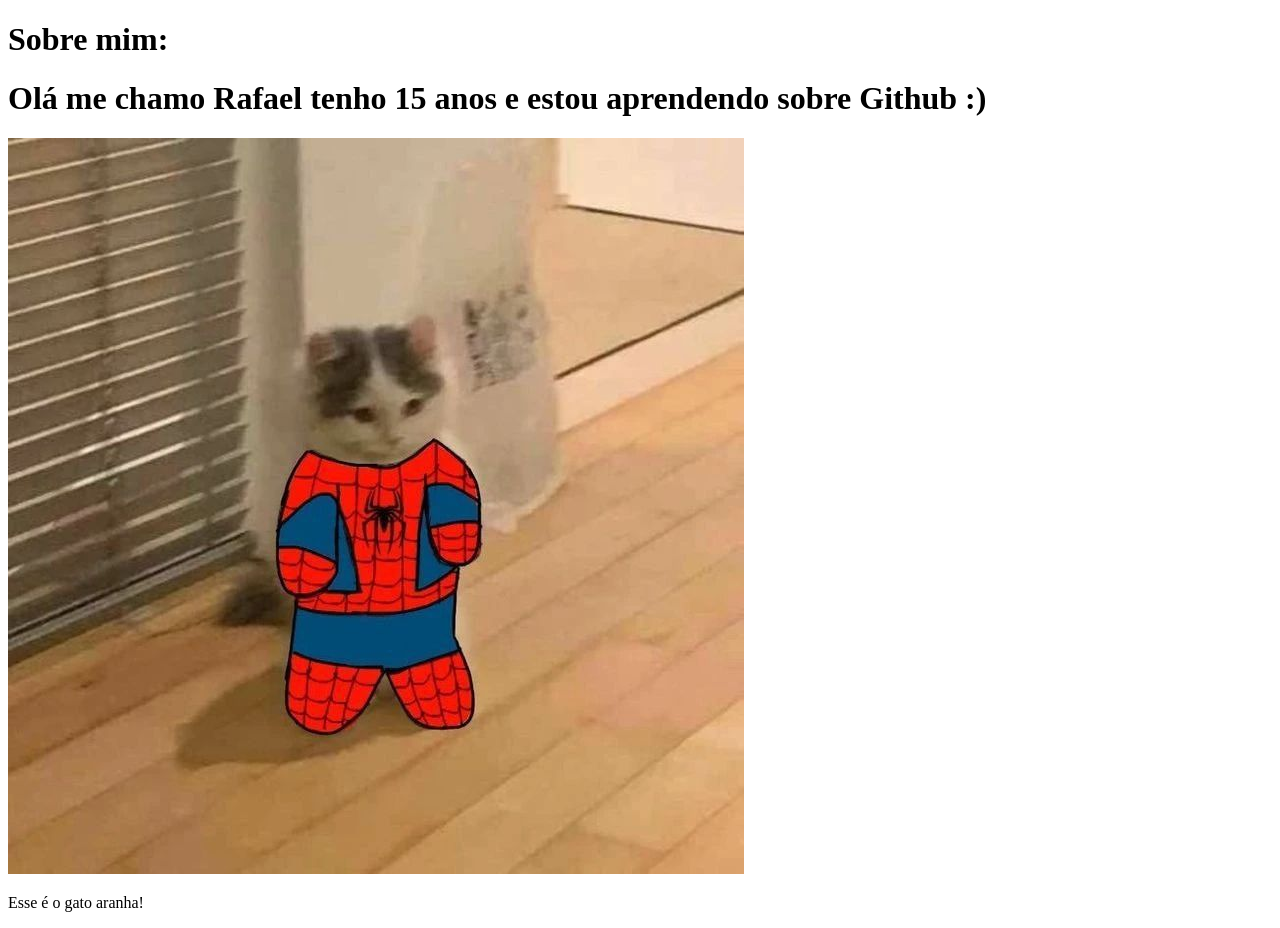
<file: Aula1 - git_github_07_08/index.html>
<!DOCTYPE html>
<html lang="en">
<head>
    <meta charset="UTF-8">
    <title>Site no Git</title>
</head>
<body>
    <h1>Sobre mim:</h1>
    <h1>Olá me chamo Rafael tenho 15 anos e estou aprendendo sobre Github :)</h1>
    <img  src="Atividade1/gatoranha.jpg" alt="">
    <p>Esse é o gato aranha!</p>
</body>
</html>
</file>
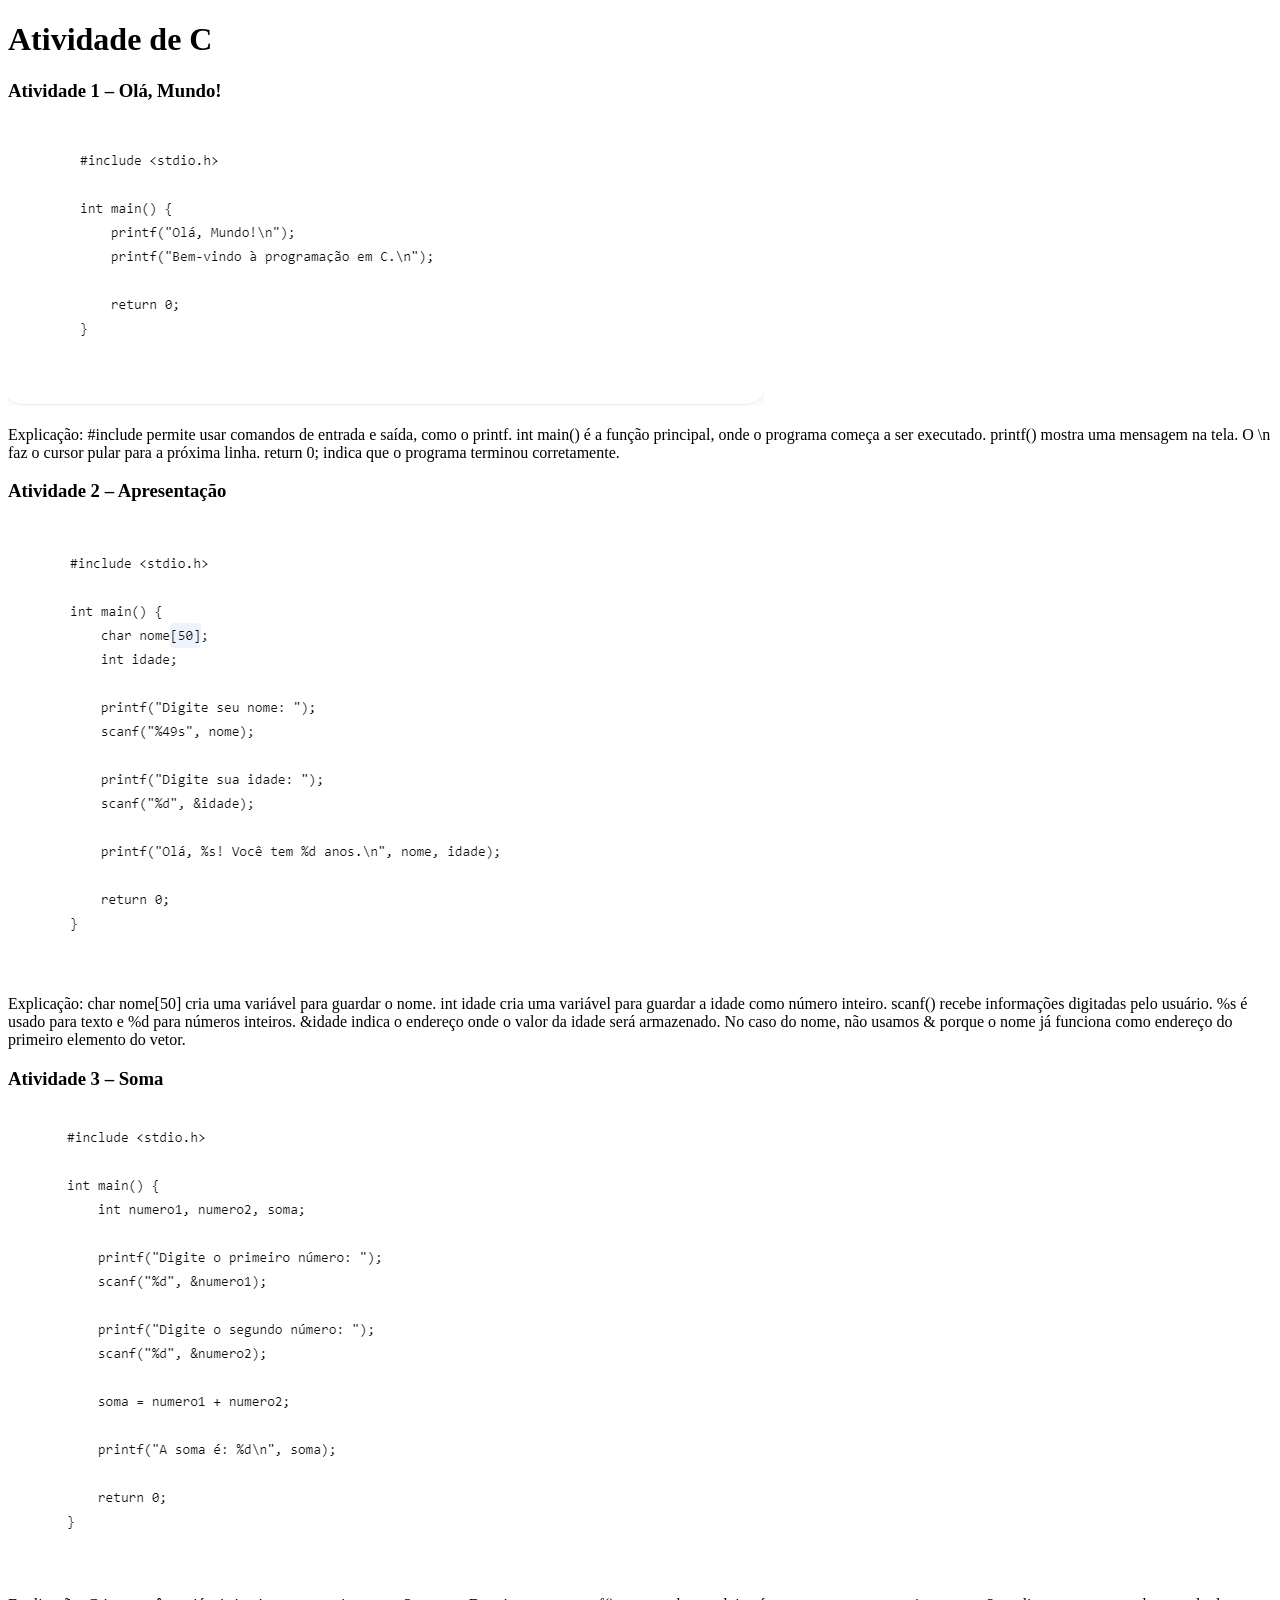
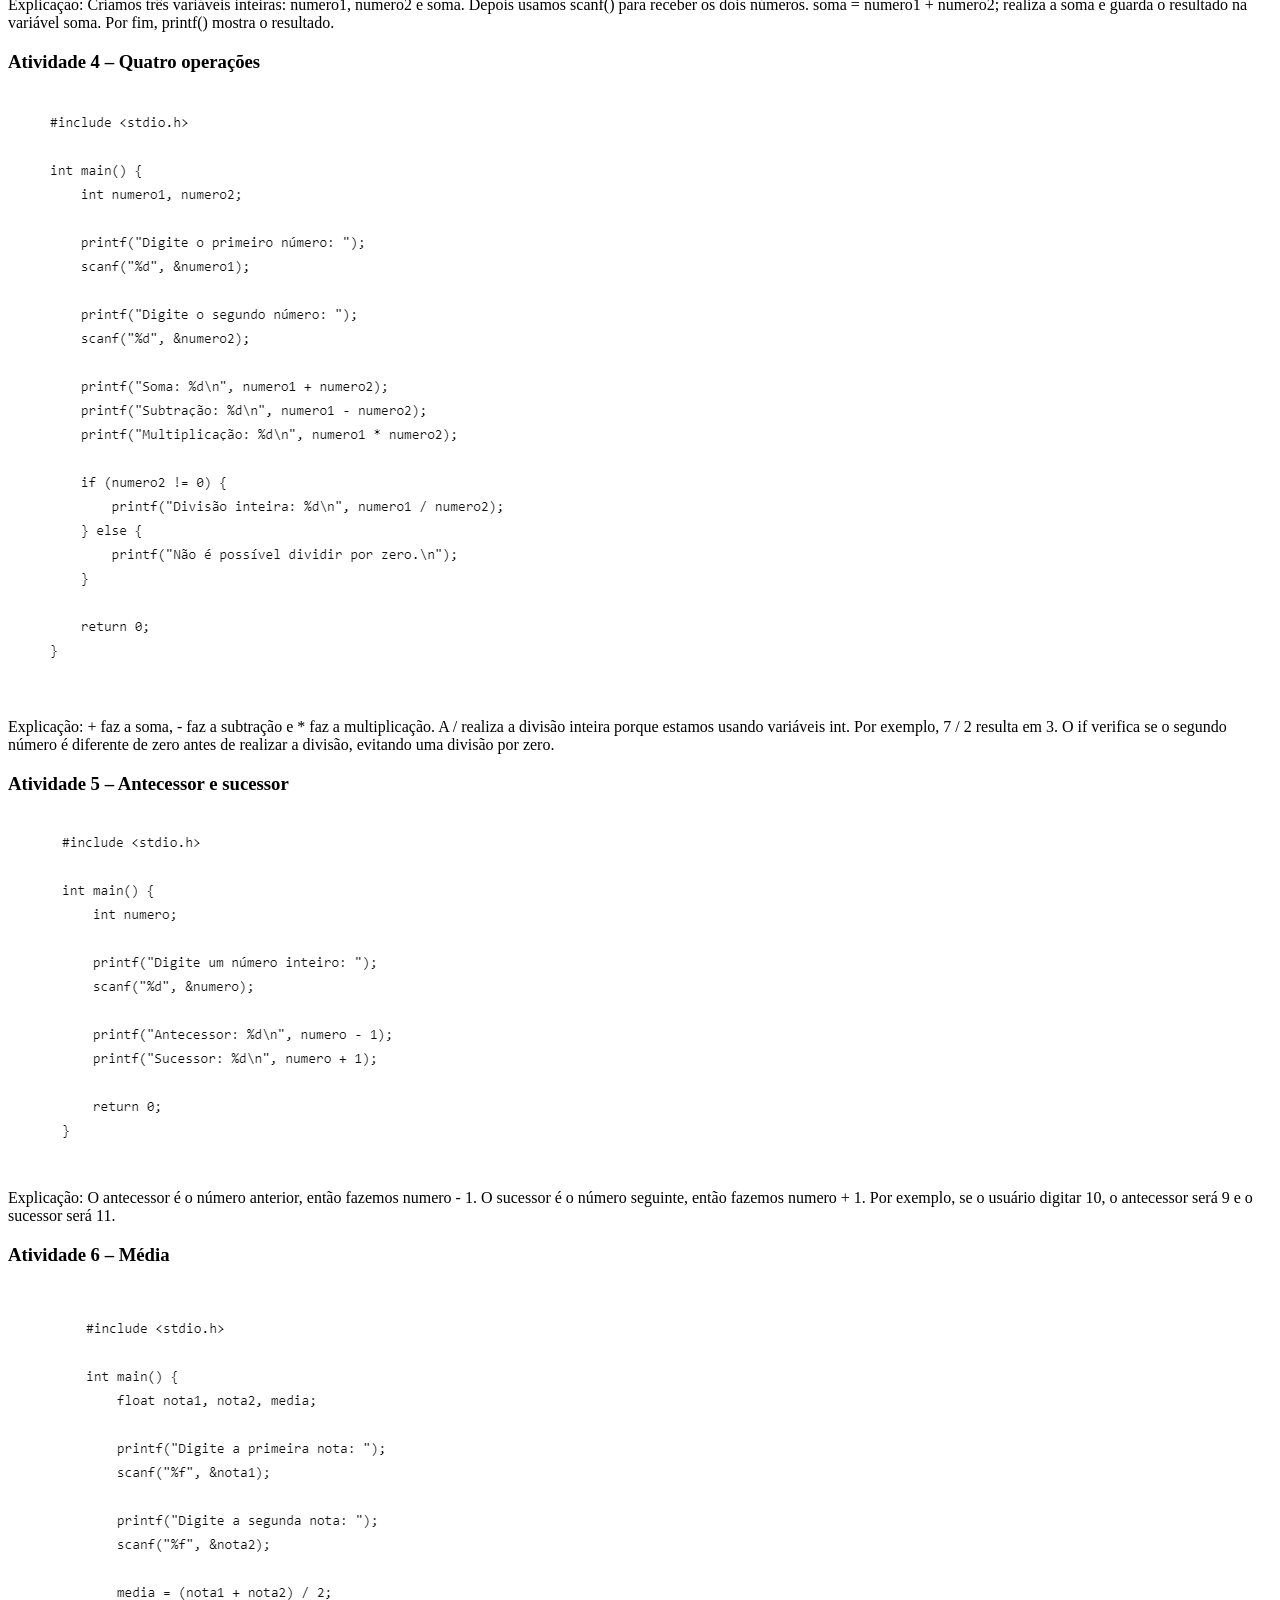
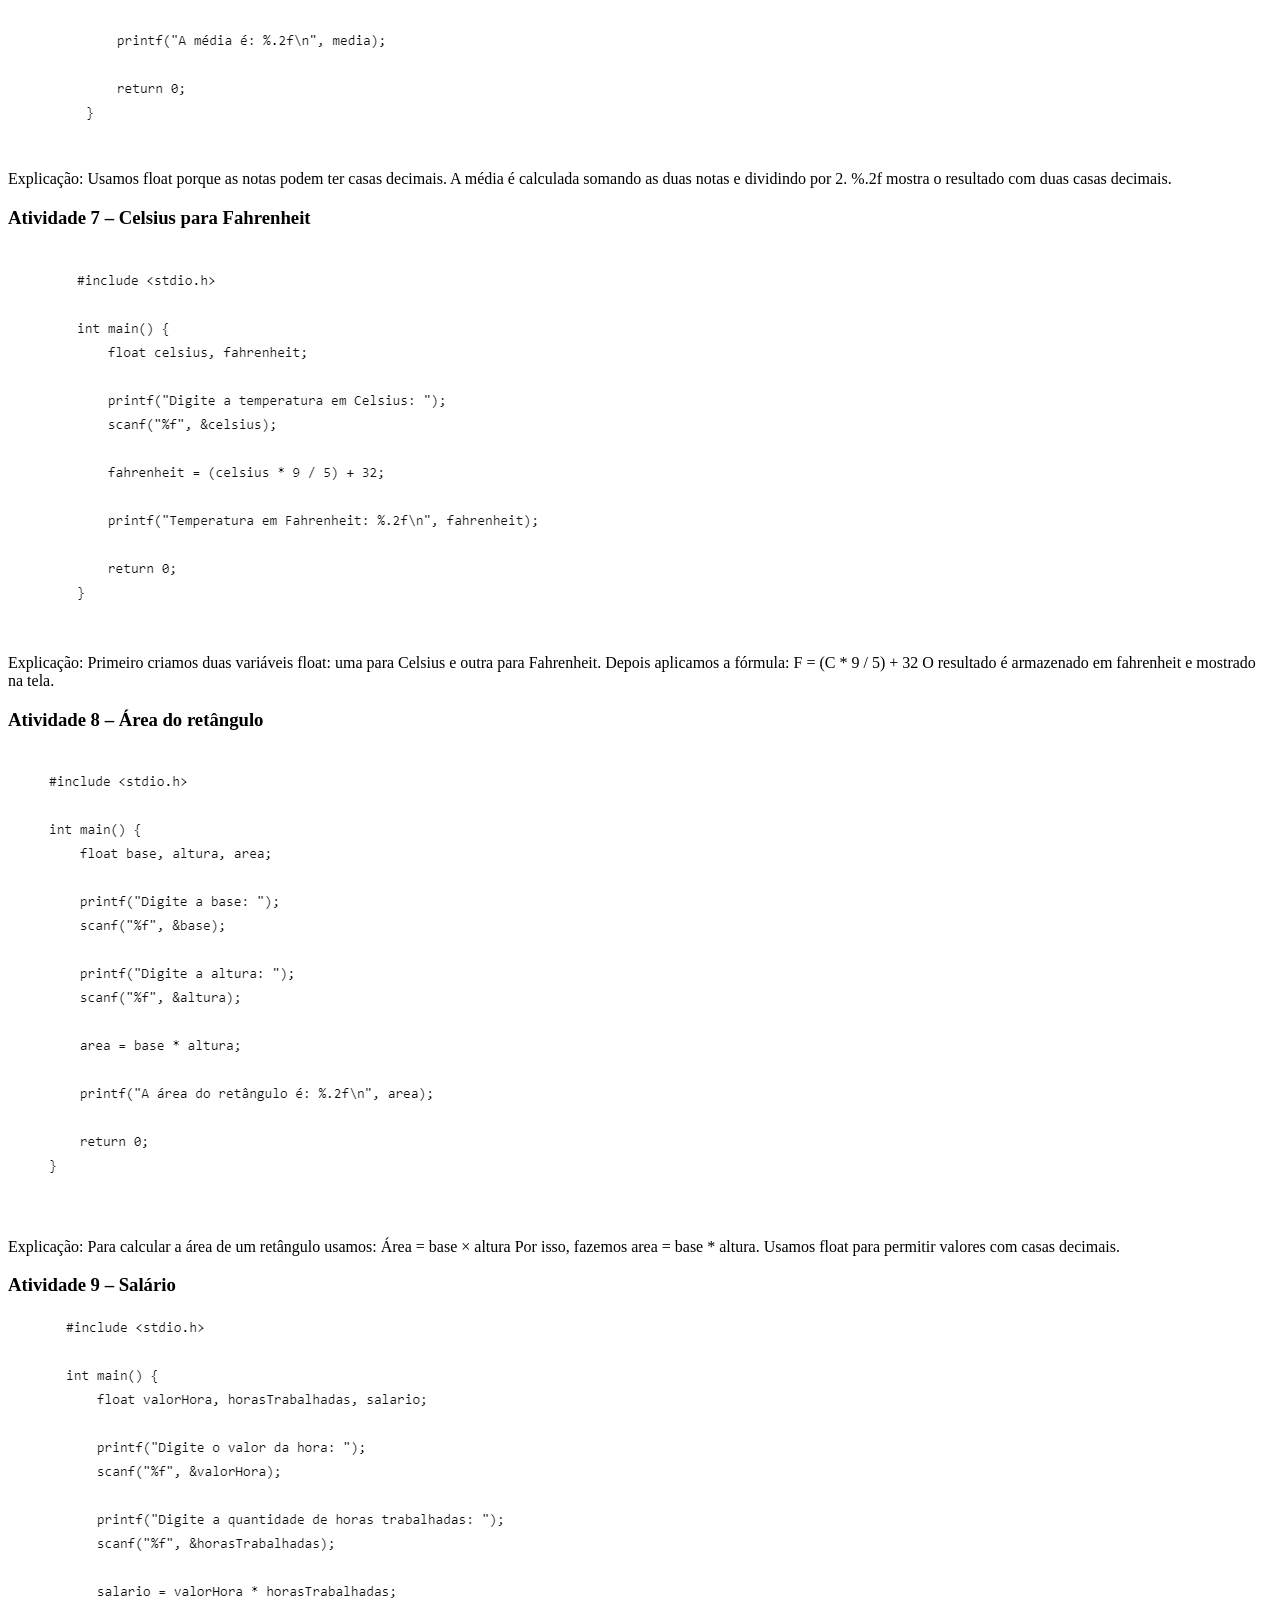
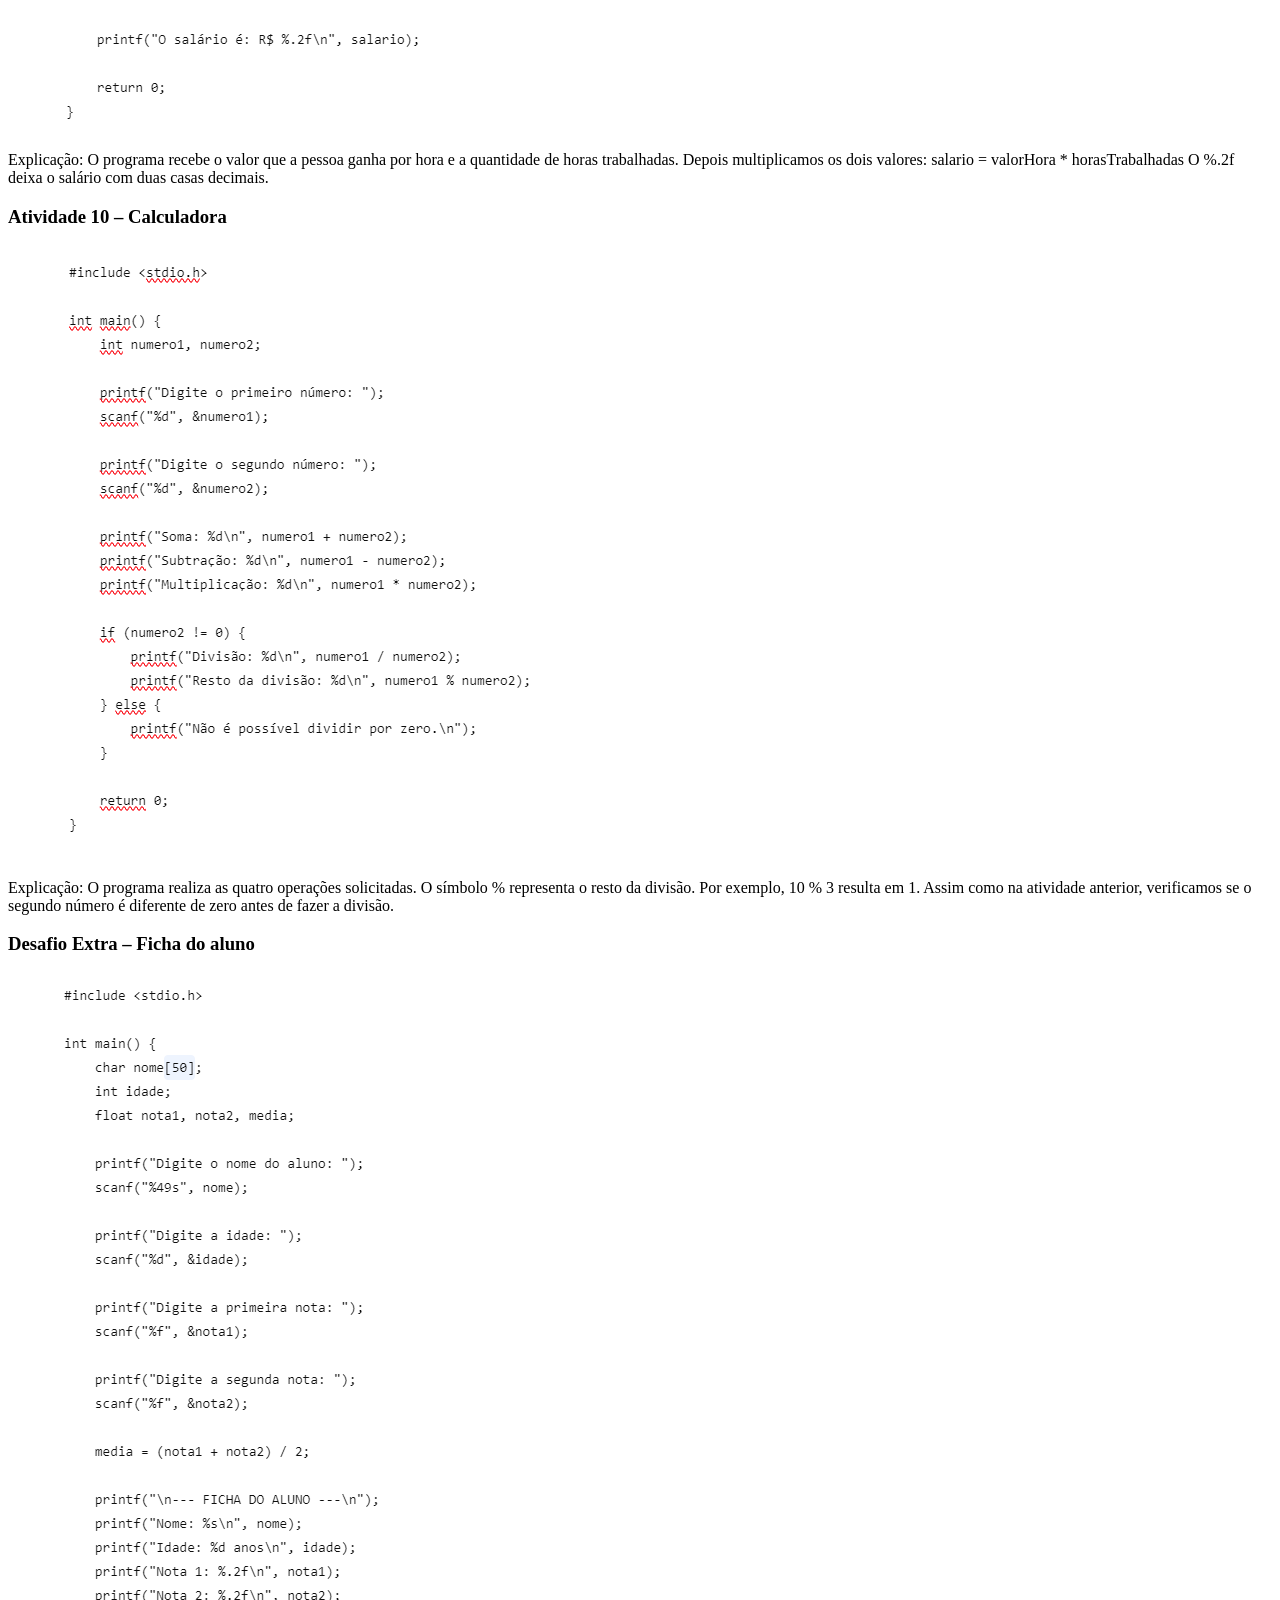
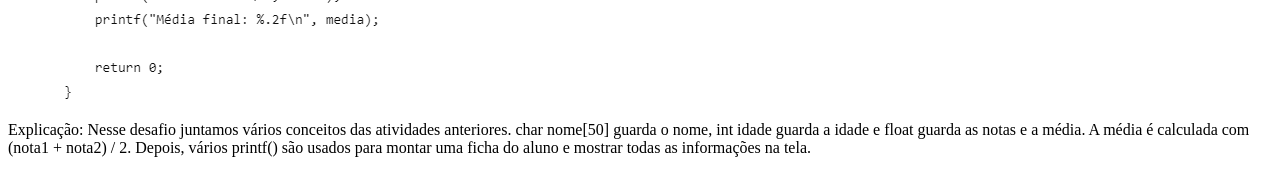
<file: Aula1 - git_github_07_08/Atividade 2/index.html>
<!DOCTYPE html>
<html lang="pt-br">

<head>
    <meta charset="UTF-8">
    <meta name="viewport" content="width=device-width, initial-scale=1.0">
    <title>Document</title>
</head>

<body>
    <h1>Atividade de C</h1>
    <h3>Atividade 1 – Olá, Mundo!</h3>
    <img src="img/1.PNG" alt="">
    <p>Explicação:
        #include <stdio.h> permite usar comandos de entrada e saída, como o printf.

            int main() é a função principal, onde o programa começa a ser executado.

            printf() mostra uma mensagem na tela. O \n faz o cursor pular para a próxima linha.

            return 0; indica que o programa terminou corretamente.</p>
    <h3>Atividade 2 – Apresentação</h3>
    <img src="img/2.PNG" alt="">
    <p>Explicação:
        char nome[50] cria uma variável para guardar o nome.

        int idade cria uma variável para guardar a idade como número inteiro.

        scanf() recebe informações digitadas pelo usuário.

        %s é usado para texto e %d para números inteiros.

        &idade indica o endereço onde o valor da idade será armazenado. No caso do nome, não usamos & porque o nome já
        funciona como endereço do primeiro elemento do vetor.</p>
    <h3>Atividade 3 – Soma</h3>
    <img src="img/3.PNG" alt="">
    <p>Explicação:
        Criamos três variáveis inteiras: numero1, numero2 e soma.

        Depois usamos scanf() para receber os dois números.

        soma = numero1 + numero2; realiza a soma e guarda o resultado na variável soma.

        Por fim, printf() mostra o resultado.</p>
    <h3>Atividade 4 – Quatro operações</h3>
    <img src="img/4.PNG" alt="">
    <p>Explicação:
        + faz a soma, - faz a subtração e * faz a multiplicação.

        A / realiza a divisão inteira porque estamos usando variáveis int. Por exemplo, 7 / 2 resulta em 3.

        O if verifica se o segundo número é diferente de zero antes de realizar a divisão, evitando uma divisão por
        zero.</p>
    <h3>Atividade 5 – Antecessor e sucessor</h3>
    <img src="img/5.PNG" alt="">
    <p>Explicação:
        O antecessor é o número anterior, então fazemos numero - 1.

        O sucessor é o número seguinte, então fazemos numero + 1.

        Por exemplo, se o usuário digitar 10, o antecessor será 9 e o sucessor será 11.</p>
    <h3>Atividade 6 – Média</h3>
    <img src="img/6.PNG" alt="">
    <p>Explicação:
        Usamos float porque as notas podem ter casas decimais.

        A média é calculada somando as duas notas e dividindo por 2.

        %.2f mostra o resultado com duas casas decimais.</p>
    <h3>Atividade 7 – Celsius para Fahrenheit</h3>
    <img src="img/7.PNG" alt="">
    <p>Explicação:
        Primeiro criamos duas variáveis float: uma para Celsius e outra para Fahrenheit.

        Depois aplicamos a fórmula:

        F = (C * 9 / 5) + 32

        O resultado é armazenado em fahrenheit e mostrado na tela.</p>
    <h3>Atividade 8 – Área do retângulo</h3>
    <img src="img/8.PNG" alt="">
    <p>Explicação:
        Para calcular a área de um retângulo usamos:

        Área = base × altura

        Por isso, fazemos area = base * altura.

        Usamos float para permitir valores com casas decimais.</p>
    <h3>Atividade 9 – Salário</h3>
    <img src="img/9.PNG" alt="">
    <p>Explicação:
        O programa recebe o valor que a pessoa ganha por hora e a quantidade de horas trabalhadas.

        Depois multiplicamos os dois valores:

        salario = valorHora * horasTrabalhadas

        O %.2f deixa o salário com duas casas decimais.</p>
    <h3>Atividade 10 – Calculadora</h3>
    <img src="img/10.PNG" alt="">
    <p>Explicação:
        O programa realiza as quatro operações solicitadas.

        O símbolo % representa o resto da divisão. Por exemplo, 10 % 3 resulta em 1.

        Assim como na atividade anterior, verificamos se o segundo número é diferente de zero antes de fazer a divisão.
    </p>
    <h3>Desafio Extra – Ficha do aluno</h3>
    <img src="img/11.PNG" alt="">
    <p>Explicação:
        Nesse desafio juntamos vários conceitos das atividades anteriores.

        char nome[50] guarda o nome, int idade guarda a idade e float guarda as notas e a média.

        A média é calculada com (nota1 + nota2) / 2.

        Depois, vários printf() são usados para montar uma ficha do aluno e mostrar todas as informações na tela.</p>

</body>

</html>
</file>
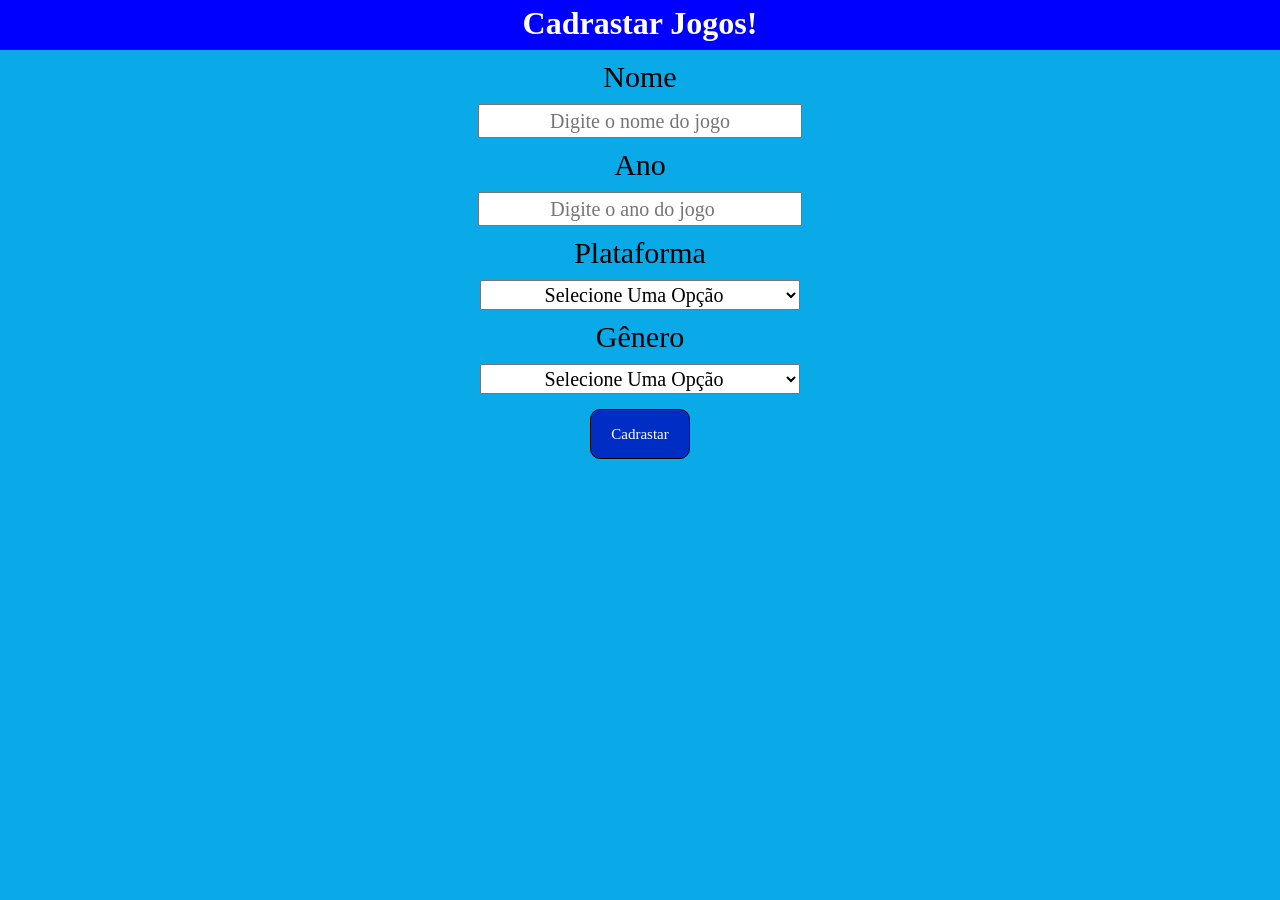
<file: Sites HTML/Site Cadrasto de Jogos/index.html>
<!DOCTYPE html>
<html lang="pt-br">

<head>
    <link rel="stylesheet" href="css.css">
    <title>Cadrasto de Jogos</title>
</head>

<body>
    <header>
        <h1>Cadrastar Jogos!</h1>
    </header>
    <div class="cad">
        <label for="">Nome</label>
        <input id="nome" type="text" placeholder="Digite o nome do jogo">
        <label for="ano">Ano</label>
        <input id="ano" type="number" placeholder="Digite o ano do jogo">
        <label for="plataforma">Plataforma</label>
        <select name="plataforma">
            <option value="sel">Selecione Uma Opção</option>
            <option value="cel">Celular</option>
            <option value="pc">Computador</option>
            <option value="con">Console</option>
        </select>
        <label for="genero">Gênero</label>
        <select name="genero">
            <option value="sel">Selecione Uma Opção</option>
            <option value="acao">Ação</option>
            <option value="aven">Aventura</option>
            <option value="rpg">RPG</option>
        </select>
        <button class="botao" onclick="botao()">Cadrastar</button>
    </div>
    <div class="tab">
        <table>
            <thead>
                <tr>
                    <th>Nome</th>
                    <th>Ano</th>
                    <th>Plataforma</th>
                    <th>Gênero</th>
                </tr>
            </thead>

            <tbody id="tabelaJogos">
                <!-- Isso pra ficar com a linha horizontal o js cria o formato da tabela-->
            </tbody>
        </table>

    </div>
    <script src="js.js"></script>
</body>

</html>
</file>
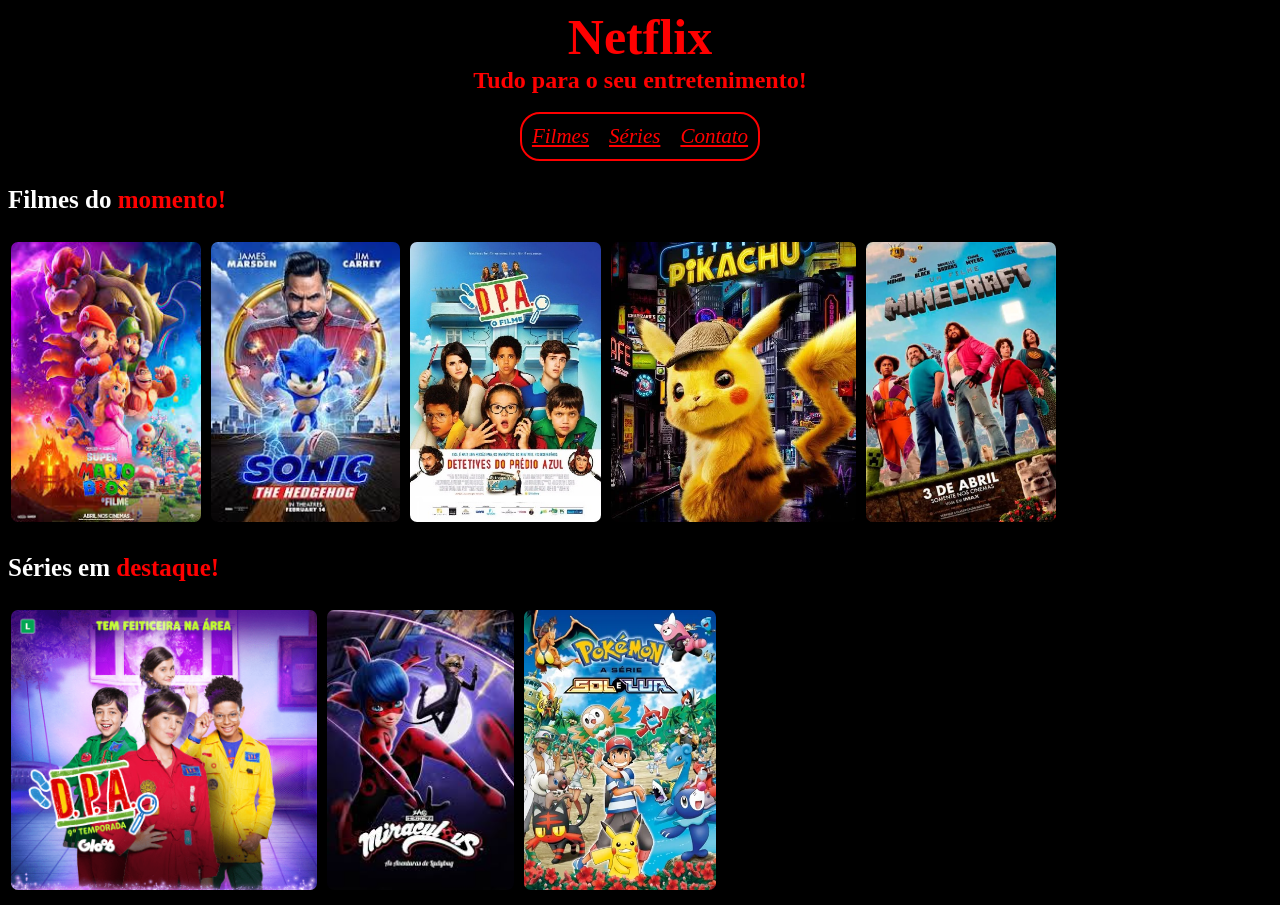
<file: Sites HTML/Site Netflix/Index.html>
<!DOCTYPE html>
<html lang="pt-br">

<head>
    <meta charset="UTF-8">
    <title>Netflix do Rafa</title>
    <link rel="stylesheet" href="Principal.css">
</head>

<body>
    <header>
        <h1>Netflix</h1>
        <h2>Tudo para o seu entretenimento!</h2>
    </header>
    <div class="navegação">
    <nav>
        <a href="Filmes.html">Filmes</a>
        <a href="Series.html">Séries</a>
        <a href="Contato.html">Contato</a>
    </nav>
    </div>
    <div class="container">
        <h3>Filmes do <span class="destaque">momento!</span></h3> <!--Spam pra mudar a palavra por vermelho-->
        <div class="grid">
            <div class="card">
                <img src="Img/Mario.jpg" alt="Mario Filme">
                <img src="Img/Sonic.jpg" alt="Sonic">
                <img src="Img/dpa.jpg" alt="Detetives do Predio azul">
                <img src="Img/Pikachu.webp" alt="Detetive Pikachu">
                <img src="Img/Minecraft.webp" alt="Minecraft o Filme">
            </div>
    <div class="container">
        <h3>Séries em <span class="destaque">destaque!</span></h3>
        <div class="grid">
            <div class="card">
                <img src="ImgS/Dpaserie.png" alt="Detetives do Predio azul Série">
                <img src="ImgS/MiraculousSerie.jpg" alt="Miraculous as aventuras de Ladybug e Catnoir">
                <img src="ImgS/pokemomSerie.webp" alt="Pokemom Sol e Lua">
            </div>
    </div>
    <script src="script.js"></script>
</body>
</html>
</file>
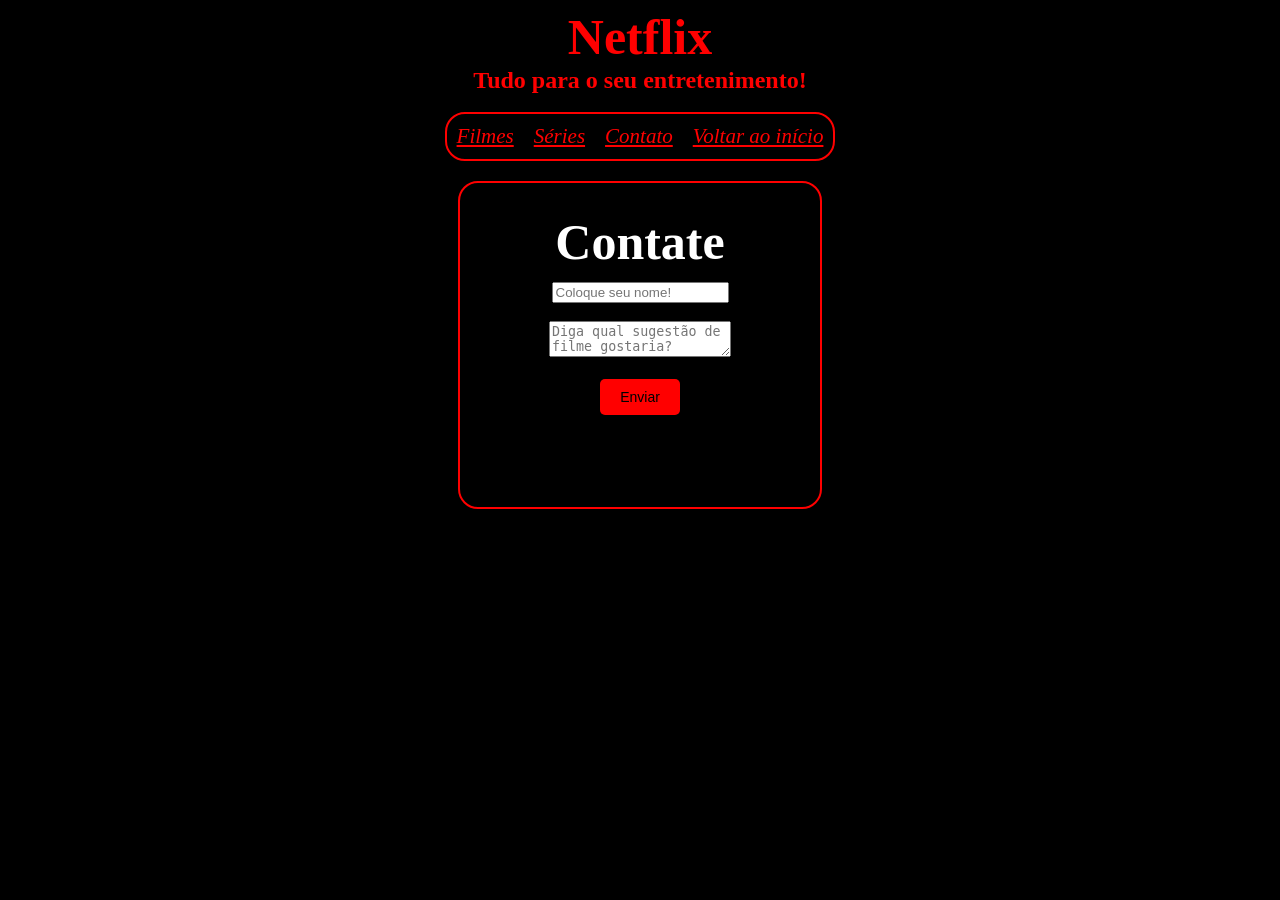
<file: Sites HTML/Site Netflix/Contato.html>
<!DOCTYPE html>
<html lang="pt-br">

<head>
    <meta charset="UTF-8">
    <title>Netflix do Rafa - Contato</title>
    <link rel="stylesheet" href="Principal.css">
</head>

<body>
    <header>
        <h1>Netflix</h1>
        <h2>Tudo para o seu entretenimento!</h2>
    </header>
    <div class="navegação">
    <nav>
        <a href="Filmes.html">Filmes</a>
        <a href="Series.html">Séries</a>
        <a href="Contato.html">Contato</a>
        <a href="Index.html">Voltar ao início</a>
    </nav>
    <div class="container">
        <div class="gridCon">
                <div class="contatos">
                <h1>Contate</h1>
        <div class="box">
            <form id="formulario">
                <input type="text" id="nome" placeholder="Coloque seu nome!"><br><br>
                <textarea id="comentario" placeholder="Diga qual sugestão de filme gostaria?"></textarea><br><br>
                <button id="botao" type="submit">Enviar</button>
            </form>
            <p id="mensagem"></p>
        </div>
    </div>
    <script src="script.js"></script>
</body>
</html>
</file>
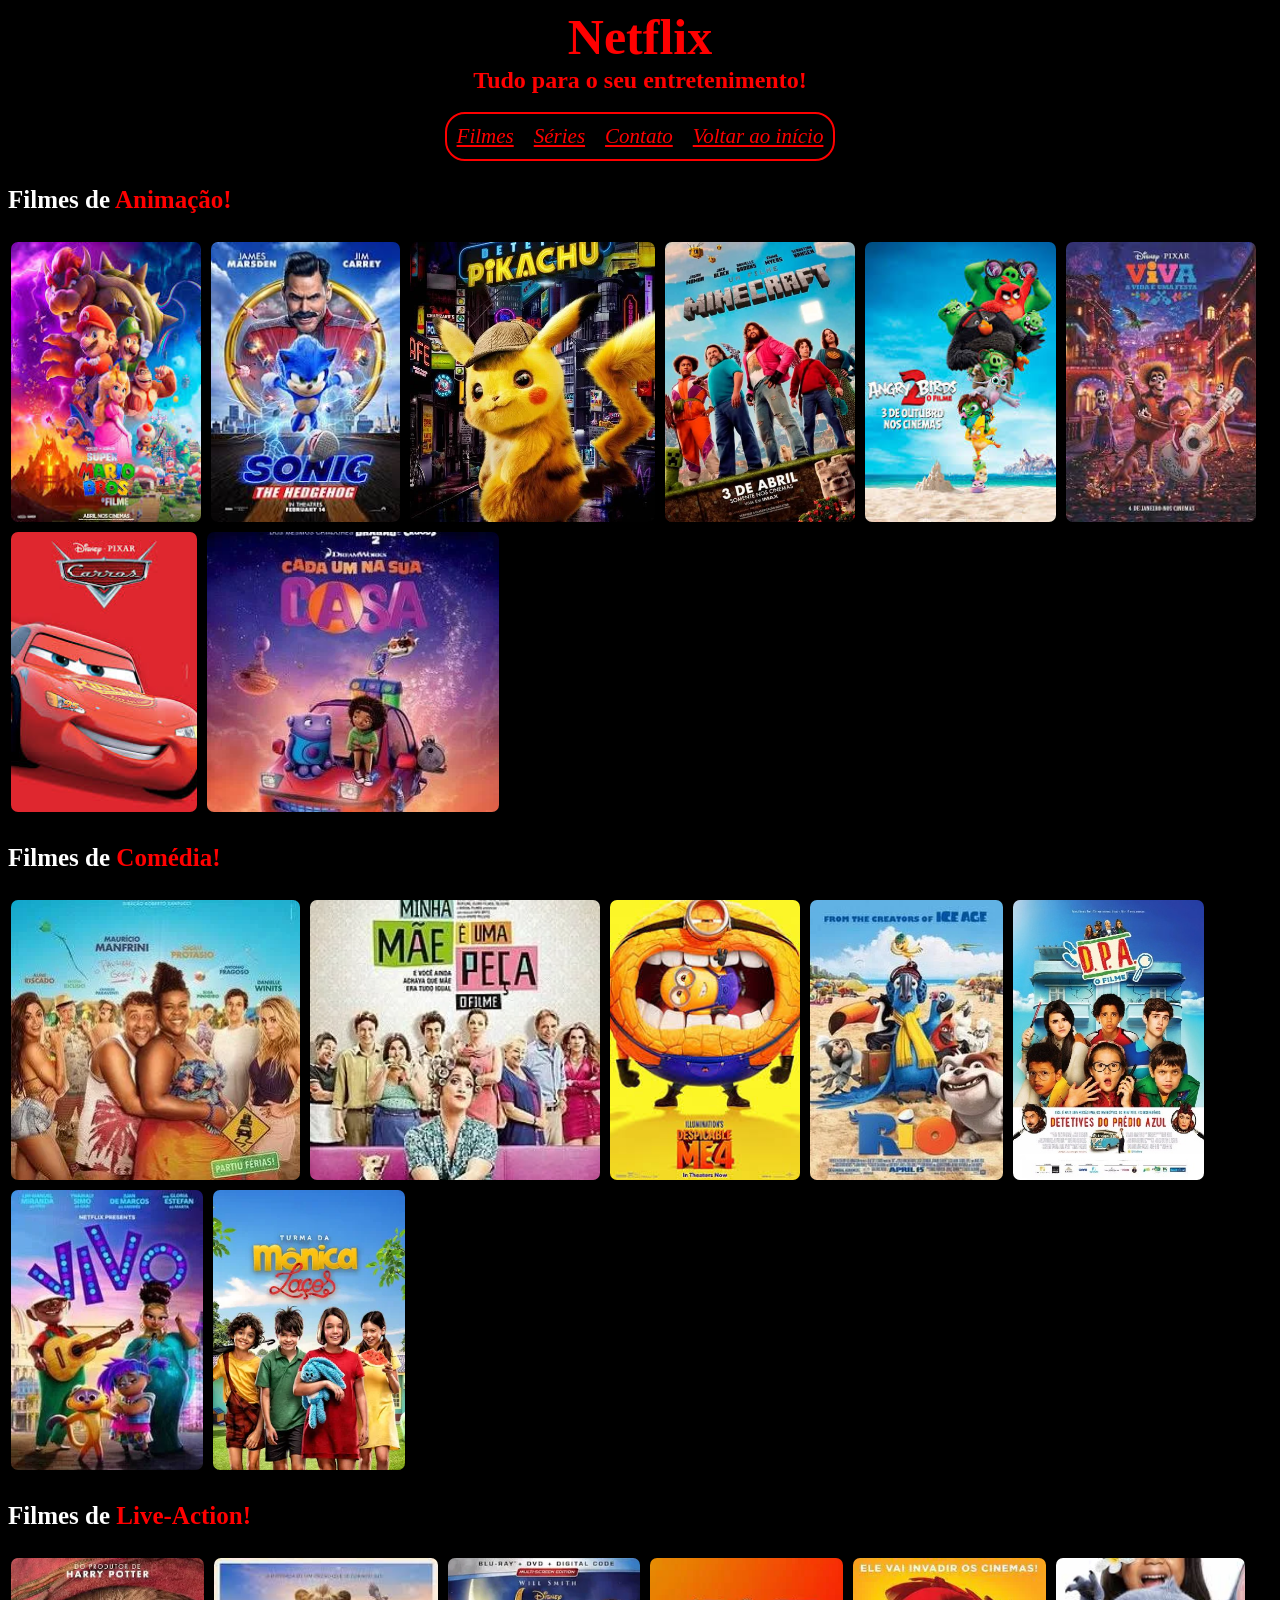
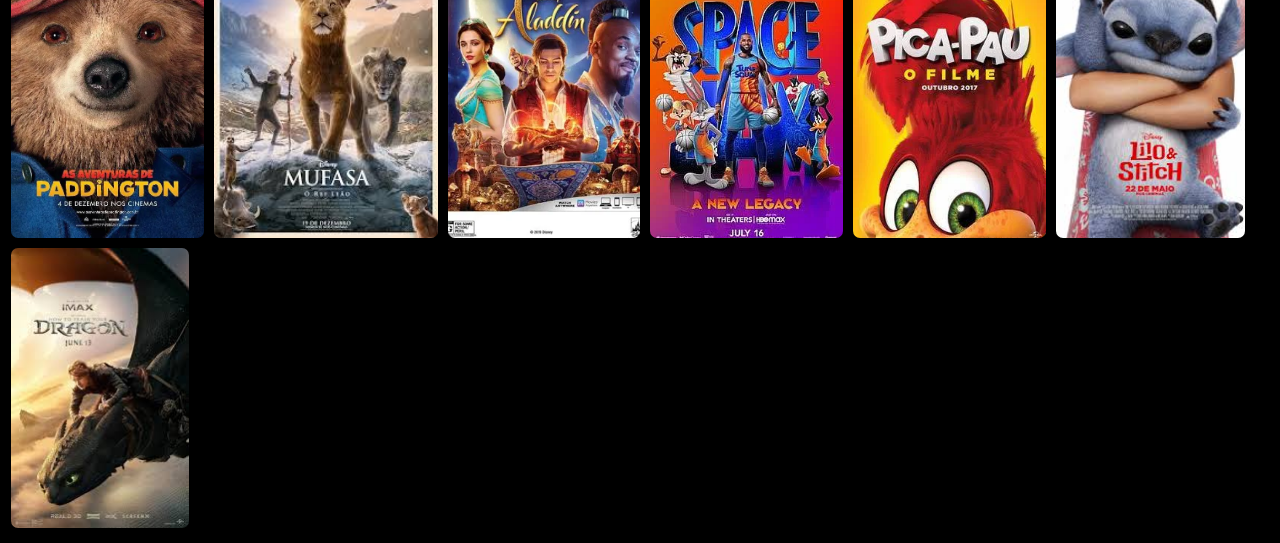
<file: Sites HTML/Site Netflix/Filmes.html>
<!DOCTYPE html>
<html lang="pt-br">

<head>
    <meta charset="UTF-8">
    <title>Netflix do Rafa - Filmes</title>
    <link rel="stylesheet" href="Principal.css">
</head>

<body>
    <header>
        <h1>Netflix</h1>
        <h2>Tudo para o seu entretenimento!</h2>
    </header>
    <div class="navegação">
    <nav>
        <a href="Filmes.html">Filmes</a>
        <a href="Series.html">Séries</a>
        <a href="Contato.html">Contato</a>
        <a href="Index.html">Voltar ao início</a>
    </nav>
    </div>
    <div class="container">
        <h3>Filmes de <span class="destaque">Animação!</span></h3>
        <div class="grid">
            <div class="card">
                <img src="Img/Mario.jpg" alt="Mario Filme">
                <img src="Img/Sonic.jpg" alt="Sonic">
                <img src="Img/Pikachu.webp" alt="Detetive Pikachu">
                <img src="Img/Minecraft.webp" alt="Minecraft o Filme">
                <img src="Img/Andrybirds.jpg" alt="Angry Birds">
                <img src="Img/Viva.jpg" alt="Viva a vida é uma festa!">
                <img src="Img/Carros.jpg" alt="Carros">
                <img src="Img/Casa.webp" alt="Cada um na sua Casa">
    <div class="container">
                    <h3>Filmes de <span class="destaque">Comédia!</span></h3>
                    <div class="grid">
                        <div class="card">
                            <img src="Img/osFarofeiros.webp" alt="Os Farofeiros">
                            <img src="Img/MinhaMae.webp" alt="Minha mãe é uma peça">
                            <img src="Img/MM4.jpg" alt="Meu Malvado Favorito 4">
                            <img src="Img/Rio.webp" alt="Rio FIlme">
                            <img src="Img/dpa.jpg" alt="Detetives do Predio Azul Filme">
                            <img src="Img/Vivo.webp" alt="A jorndada de Vivo">
                            <img src=Img/Monica.webp alt="Turma da Monica Laços">
    <div class="container">
                                <h3>Filmes de <span class="destaque">Live-Action!</span></h3>
                                <div class="grid">
                                    <div class="card">
                                        <img src="Img/Paddigton.webp" alt="Paddington">
                                        <img src="Img/Mufasa.jpg" alt="Mufasa">
                                        <img src="Img/Aladim.webp" alt="Aladim">
                                        <img src="Img/Space.webp" alt="Space Jam">
                                        <img src="Img/Picapau.webp" alt="Pica-Pau">
                                        <img src="Img/Lilo.jpg" alt="Lilo e Stich">
                                        <img src="Img/Dragao.jpg" alt="Como treinar seu dragão">
            </div>
        </div>
    </div>
    <script src="script.js"></script>
</body>
</html>
</file>
<file: Sites HTML/Site Cadrasto de Jogos/css.css>
* {
    margin: 0;
    padding: 0;
    font-family: Georgia, 'Times New Roman', Times, serif;
}

body {
    background-color: rgb(10, 169, 231);
}

header {
    height: 50px;
    background-color: blue;
    text-align: center;
}

header h1 {
    padding-top: 5px;
    color: white;
    font-family: Georgia, 'Times New Roman', Times, serif;
}

.cad {
    display: flex;
    flex-direction: column;
    align-items: center;
}

.cad label {
    margin-top: 10px;
    font-size: 30px;
}

.cad input,
select {
    font-size: 20px;
    margin-top: 10px;
    text-align: center;
    height: 30px;
    width: 25%;
}

button {
    margin-top: 15px;
    height: 50px;
    width: 100px;
    font-size: 15px;
    background-color: rgb(0, 46, 197);
    color: white;
    border-radius: 10px;
    border: 1px solid black;
}

.botao:hover {
    background-color: rgb(0, 68, 255);
    cursor: pointer;
}

/*Bagunçado*/
.tab {
    display: none;
    /* none faz esconder o flex volta a aparecer */
    margin-top: 30px;
    flex-direction: column;
    align-items: center;
}

th,
td {
    text-align: center;
    padding: 15px;
    font-size: 25px;

    border-bottom: 2px solid black;
}

/* Remove a linha vertical da última coluna */
th:last-child,
td:last-child {
    border-right: none;
}

/* Remove a linha horizontal da última linha de dados */
tr:last-child td {
    border-bottom: none;
}

td {
    border-right: 2px solid black;
    background-color: rgb(0, 101, 252);
    padding: 5px;
}

th {
    background-color: rgb(0, 46, 197);
    color: white;
}

table {
    border-collapse: collapse;
    border: 2px solid black;
}
</file>
<file: Sites HTML/Site Netflix/Principal.css>
body {
    background-color: rgb(0, 0, 0) /*Decedir*/
    
}
nav {
    border-radius: 20px;
    border: 2px solid rgb(255, 0, 0);
    display: inline-flex;
}
nav a {
    color: red;
    padding: 10px;
    font-size: 21px;
    font-style: oblique;
}
header {
    text-align: center;
    color: red;
}
h1 {
    font-size: 50px;
    margin: 0px;
    margin-bottom: -10px;
    padding-bottom: 1px;
}
h2 {
    margin-top: 10px; /*aproxima*/
    margin-bottom: 18px; /*afasta*/
    color: red
}
h3 {
    font-size: 25px;
}
.card img{
    padding: 3px;
    border-radius: 10px;
    height: 280px;
    width: auto;
}
.navegação {
    text-align: center;
}
.destaque {
    color: red;
}
.container {
    color: white;
}
.gridCon {
    margin: 20px;
    text-align: center;
}
.contatos {
    border: 2px solid red;
    border-radius: 20px;
    padding: 30px;
    width: 300px;
    margin: 0 auto;
    text-align: center;
}
.box {
    margin: 20px;
    display: flex;
    flex-direction: column;
    align-items: center;
    gap: 10px;
}
#botao {
    background-color: red;
    color: black;              
    border: none;           
    padding: 10px 20px;        
    border-radius: 5px;        
    font-size: 14px;
}
</file>
